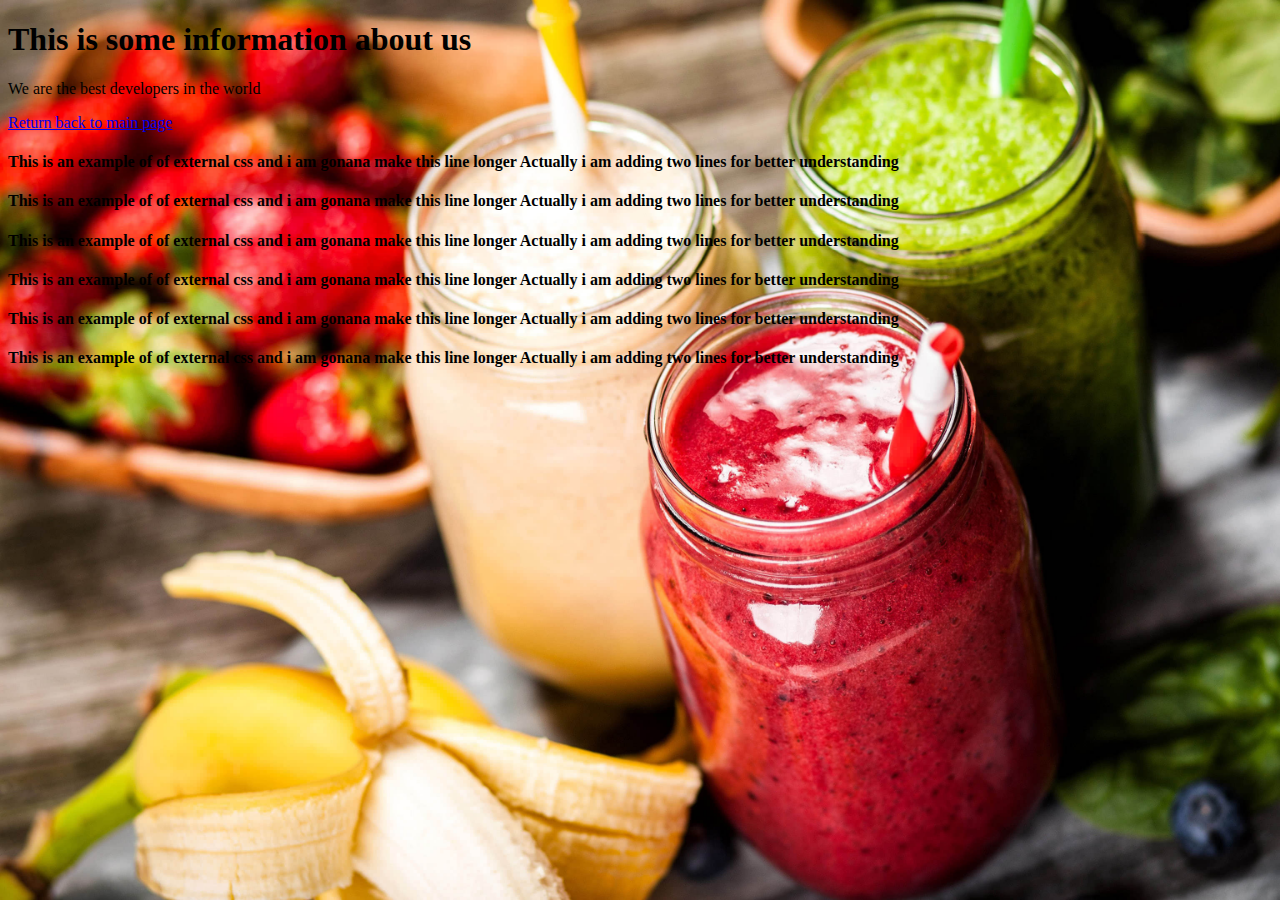
<file: about.html>
<!DOCTYPE html>
<html>
<head >

    <link rel = "stylesheet" href="style.css" />

</head>



<body>

<h1>This is some information about us</h1>

<p>We are the best developers in the world</p>

<a href ="index.html">Return back to main page</a>

<h4>

    This is an example of of external css and i am gonana make this line longer
    Actually i am adding two lines for better understanding
    
    </h4>
    
    <h4>
    
        This is an example of of external css and i am gonana make this line longer
        Actually i am adding two lines for better understanding
        
        </h4>
    
        <h4>
    
            This is an example of of external css and i am gonana make this line longer
            Actually i am adding two lines for better understanding
            
            </h4>
    
            <h4>
    
                This is an example of of external css and i am gonana make this line longer
                Actually i am adding two lines for better understanding
                
                </h4>
    
                <h4>
    
                    This is an example of of external css and i am gonana make this line longer
                    Actually i am adding two lines for better understanding
                    
                    </h4>
    
                    <h4>
    
                        This is an example of of external css and i am gonana make this line longer
                        Actually i am adding two lines for better understanding
                        
                        </h4>
    




</body>
</html>
</file>
<file: style.css>
*{

    background: url(./smoothies.jpg);
    background-size: cover;
    background-repeat: no-repeat;
    background-attachment: fixed;


}
</file>
